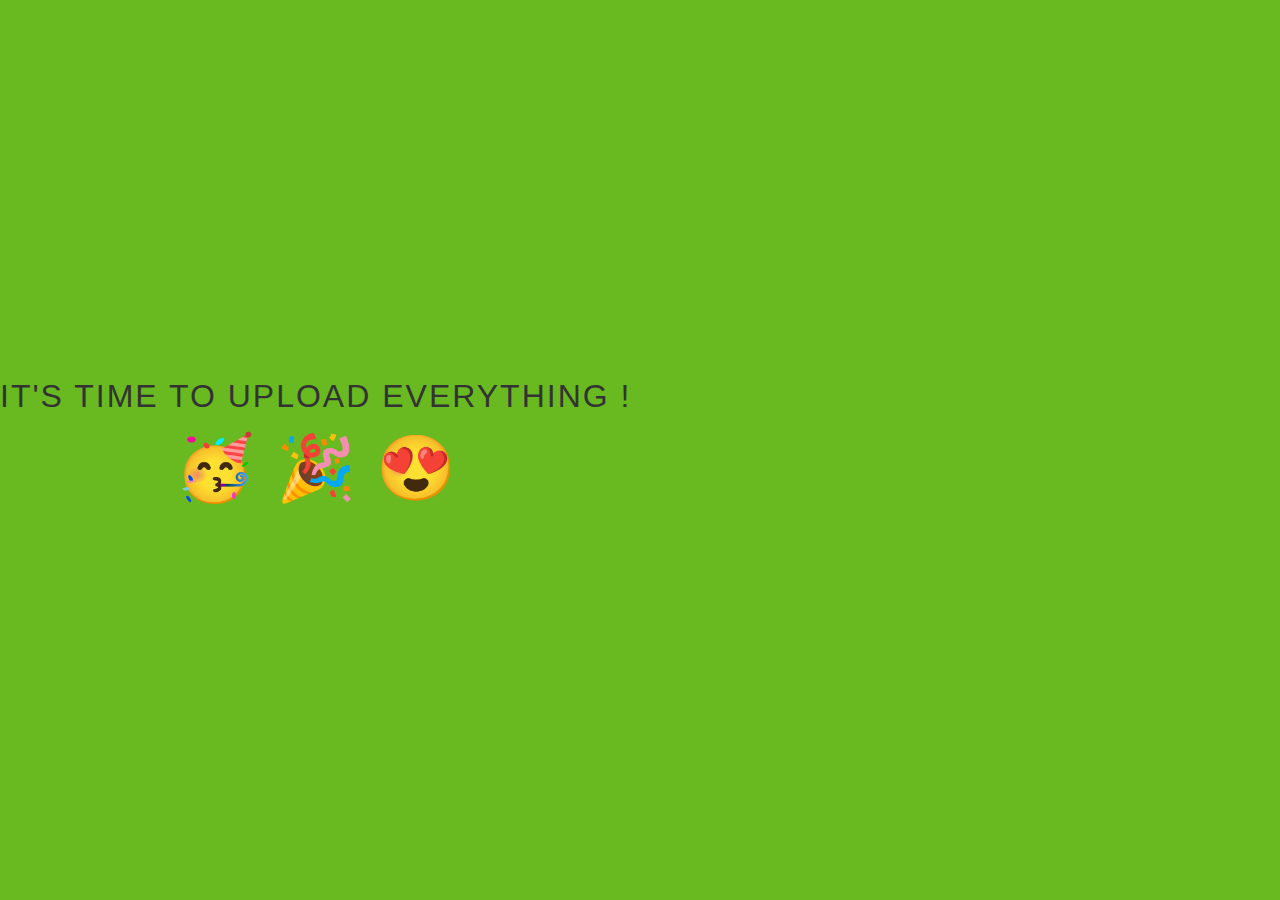
<file: mipashya/launch.html>
<html lang="en">
<head>
    <meta charset="UTF-8">
    <meta name="viewport" content="width=device-width, initial-scale=1.0">
    <title>Document</title>
    <link rel="stylesheet" href="assets/css/count.css">

</head>
<body>

    <a href="/index.html" class="smooth-menu">
        

    <div class="container">
        <h1 id="headline">COMING SOON: THIS PORTFOLIO WEBSITE IS CURRENTLY UNDER CONSTRUCTION.🙌✌️</h1>
        <div id="countdown">
          <ul>
            <li><span id="days"></span>days</li>
            <li><span id="hours"></span>Hours</li>
            <li><span id="minutes"></span>Minutes</li>
            <li><span id="seconds"></span>Seconds</li>
          </ul>
        </div>
        
 
        <div id="content" class="emoji">
          <span>🥳</span>
          <span>🎉</span>
          <span>😍</span>
        </div>
      </div>

      <script>(function () {
        const second = 1000,
              minute = second * 60,
              hour = minute * 60,
              day = hour * 24;
      
        //I'm adding this section so I don't have to keep updating this pen every year :-)
        //remove this if you don't need it
        let today = new Date(),
            dd = String(today.getDate()).padStart(2, "0"),
            mm = String(today.getMonth() + 1).padStart(2, "0"),
            yyyy = today.getFullYear(),
            nextYear = yyyy + 1,
            dayMonth = "2/10/",
            birthday = dayMonth + yyyy;
        
        today = mm + "/" + dd + "/" + yyyy;
        if (today > birthday) {
          birthday = dayMonth + nextYear;
        }
        //end
        
        const countDown = new Date(birthday).getTime(),
            x = setInterval(function() {    
      
              const now = new Date().getTime(),
                    distance = countDown - now;
      
              document.getElementById("days").innerText = Math.floor(distance / (day)),
                document.getElementById("hours").innerText = Math.floor((distance % (day)) / (hour)),
                document.getElementById("minutes").innerText = Math.floor((distance % (hour)) / (minute)),
                document.getElementById("seconds").innerText = Math.floor((distance % (minute)) / second);
      
              //do something later when date is reached
              if (distance < 0) {
                document.getElementById("headline").innerText = "It's time to upload everything !";
                document.getElementById("countdown").style.display = "none";
                document.getElementById("content").style.display = "block";
                clearInterval(x);
              }
              //seconds
            }, 0)
        }());</script>
        </a>
</body>

</html>
</file>
<file: mipashya/assets/css/count.css>
/* general styling */
:root {
    --smaller: .75;
  }
  
  * {text-decoration: none;
    box-sizing: border-box;
    margin: 0;
    padding: 0;
  }
  
  html, body {
    height: 100%;
    margin: 0;
  }
  
  body {
    align-items: center;
    background-color: #68ba20;
    display: flex;
    font-family: -apple-system, 
      BlinkMacSystemFont, 
      "Segoe UI", 
      Roboto, 
      Oxygen-Sans, 
      Ubuntu, 
      Cantarell, 
      "Helvetica Neue", 
      sans-serif;
  }
  
  .container {
    color: #333;
    margin: 0 auto;
    text-align: center;
  }
  
  h1 {
    text-decoration: none;
    font-weight: normal;
    letter-spacing: .125rem;
    text-transform: uppercase;
  }
  
  li {
    
    display: inline-block;
    font-size: 1.5em;
    list-style-type: none;
    padding: 1em;
    text-transform: uppercase;
  }
  
  li span {
    display: block;
    font-size: 4.5rem;
  }
  
  .emoji {
    
    display: none;
    padding: 1rem;
  }
  
  .emoji span {
    font-size: 4rem;
    padding: 0 .5rem;
  }
  
  @media all and (max-width: 768px) {
    h1 {
        
      font-size: calc(1.5rem * var(--smaller));
    }
    
    li {
      font-size: calc(1.125rem * var(--smaller));
    }
    
    li span {
      font-size: calc(3.375rem * var(--smaller));
    }
  }
</file>
